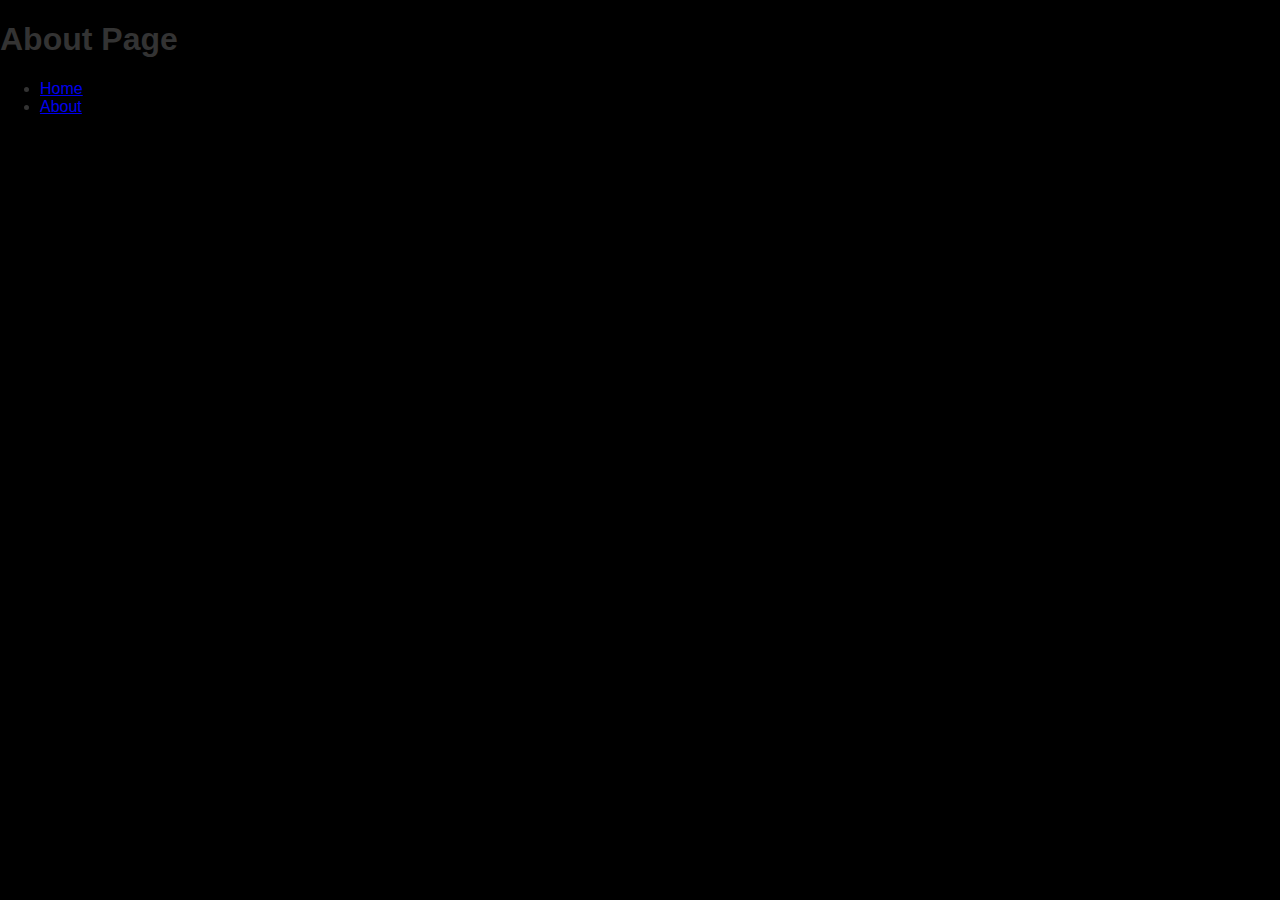
<file: about.html>
<!DOCTYPE html>
<html lang="en">
  <head>
    <meta charset="UTF-8">
    <meta name="viewport" content="width=device-width, initial-scale=1.0">
    <title>About Page</title>
    <link rel="stylesheet" href="screen.css">
  </head>
  <body>
    <h1>About Page</h1>
    <nav>
      <ul>
        <li><a href="index.html">Home</a></li>
        <li><a href="about.html" class="active">About</a></li>
      </ul>
    </nav>
    <script src="index.js"></script>
  </body>
</html>
</file>
<file: screen.css>
body {
  font-family: Arial, sans-serif;
  background-color: #000000;
  color: #333;
  margin: 0;
  padding: 0;
}

.glow-title {
  text-shadow: 0 0 10px rgba(126, 0, 50, 0.6), 0 0 20px rgba(255, 255, 255, 0.4);
  background-image: linear-gradient(to right, #9f1239, #b91c1c, #a16207);
  -webkit-background-clip: text;  
  background-clip: text; 
  color: transparent;  
}

.smoothie-btn {
  background: linear-gradient(to right, #f43f5e, #f97316);
  color: white;
  font-size: 1.25rem;
  padding: 1rem 2rem;
  border-radius: 1.5rem;
  text-align: center;
  box-shadow: 0 4px 6px rgba(0, 0, 0, 0.1);
  transition: transform 0.3s ease, box-shadow 0.3s ease;
}

.smoothie-btn:hover {
  transform: scale(1.05);
  box-shadow: 0 6px 12px rgba(0, 0, 0, 0.2);
}

.input {
  padding: 10px;
  border: 1px solid #ccc;
  border-radius: 8px;
  width: 100%;
  margin-bottom: 1rem;
}

.submit-btn {
  background: linear-gradient(to right, #f43f5e, #f97316);
  color: white;
  padding: 10px 20px;
  border-radius: 10px;
}

.submit-btn:hover {
  background: linear-gradient(to right, #f59e0b, #f97316);
}

#submitMsg, #ratingThanks {
  font-weight: bold;
  font-size: 1.1rem;
  display: none;
}

#ratingStars {
  display: flex;
  justify-content: center;
  gap: 15px;
}

.star svg {
  fill: gray;
  cursor: pointer;
  transition: fill 0.3s ease, transform 0.2s ease;
}

.star svg.hovered {
  fill: #fbbf24;
  filter: drop-shadow(0 0 10px rgba(255, 213, 0, 0.8));
  transform: scale(1.1);
}

.star svg.active-star {
  fill: #f59e0b;
  filter: drop-shadow(0 0 10px rgba(255, 200, 0, 0.6));
}

#smoothieLink {
  margin-top: 20px;
  font-size: 1.2rem;
  color: #1d4ed8;
  font-weight: bold;
  text-align: center;
}

#smoothieLink a:hover {
  text-decoration: underline;
}
</file>
